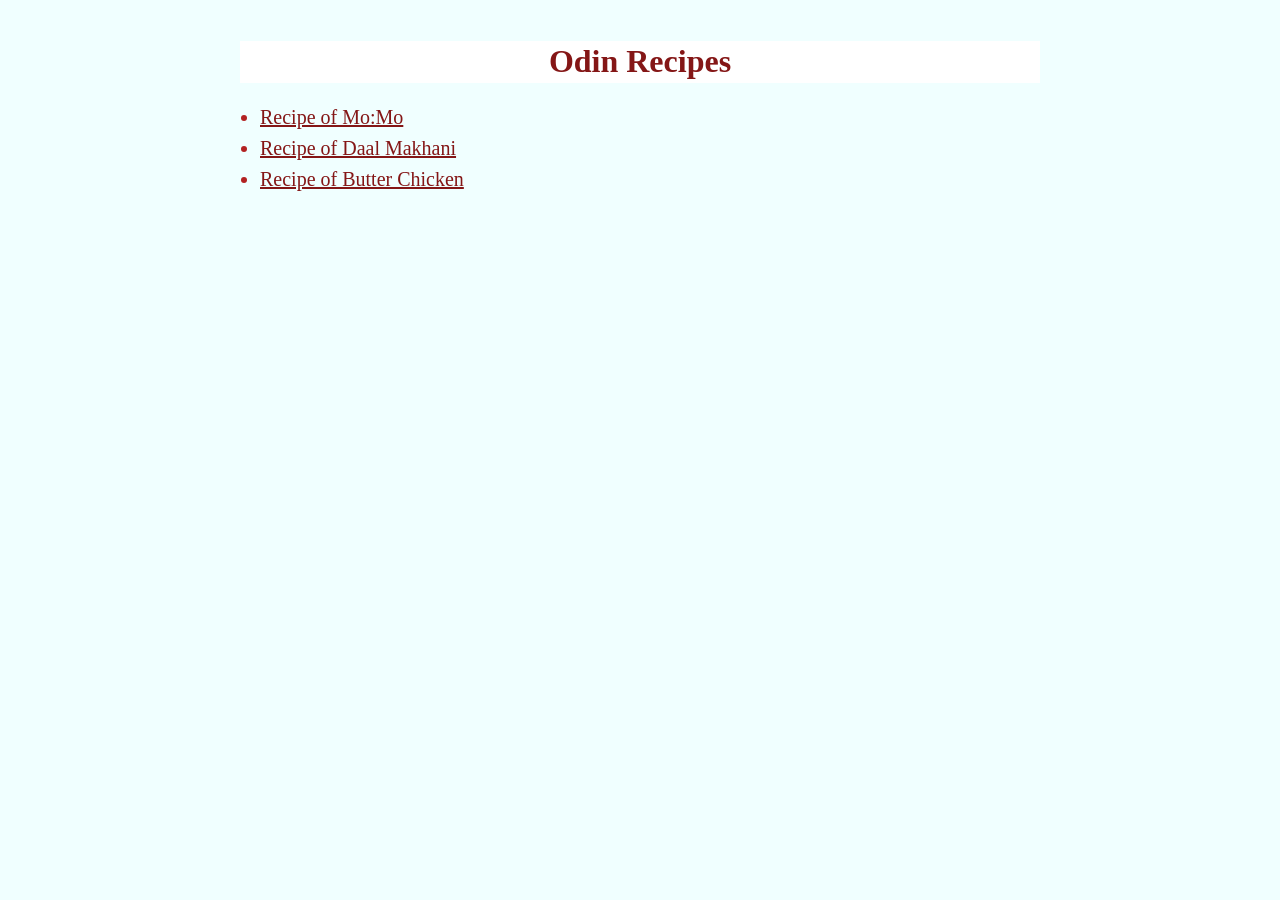
<file: index.html>
<!DOCTYPE html>
<html lang="en">
<head>
    <meta charset="UTF-8">
    <meta name="viewport" content="width=device-width, initial-scale=1.0">
    <link rel="stylesheet" href="../style.css">
    <title>Homepage</title>
</head>
<body>
    <div class="container">
        <div class="home-header">
            <h1>Odin Recipes</h1>
        </div>

        <div class="list">
            <ul>
                <div class="item-1"><li><a href="recipes/momo.html">Recipe of Mo:Mo</a></li></div>
                <div class="item-2"><li><a href="recipes/daal-makhani.html">Recipe of Daal Makhani</a></li></div>
                <div class="item-3"><li><a href="recipes/butter-chicken.html">Recipe of Butter Chicken</a></li></div>
            </ul>
        </div>
    </div>
</body>
</html>
</file>
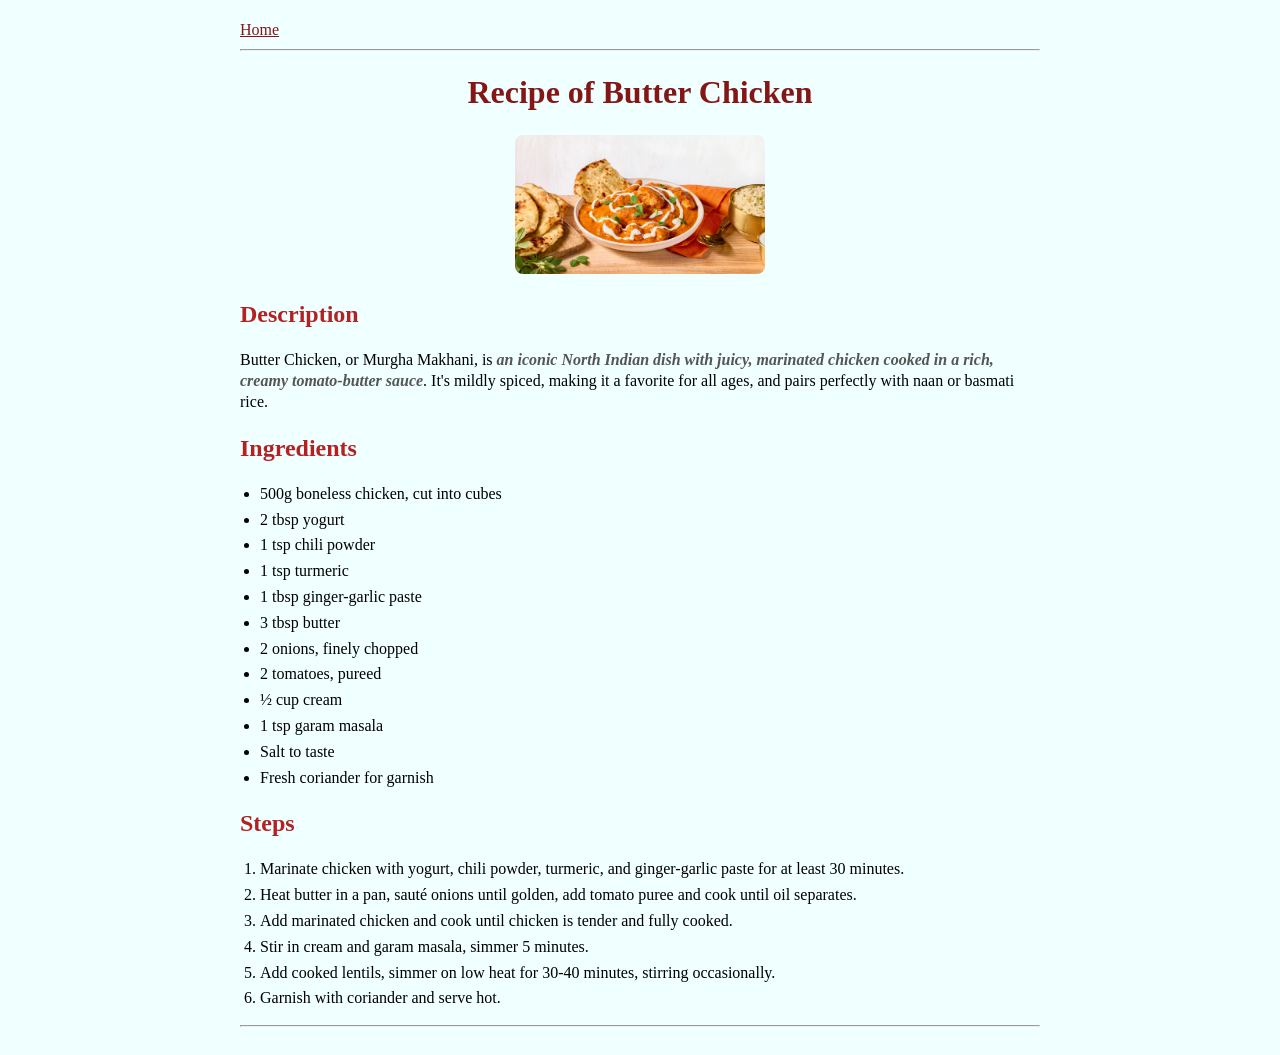
<file: recipes/butter-chicken.html>
<!DOCTYPE html>
<html lang="en">
<head>
    <meta charset="UTF-8">
    <meta name="viewport" content="width=device-width, initial-scale=1.0">
    <link rel="stylesheet" href="../style.css">
    <title>Butter Chicken Recipe</title>
</head>
<body>
    <div class="container">
        <a href="../index.html">Home</a>

        <hr>

        <h1>Recipe of Butter Chicken</h1>

        <div class="image">
            <img src="../images/butter-chicken.webp" alt="Daal Makhani Image" height="200" width="250">
        </div>

        <h2>Description</h2>
        <p>Butter Chicken, or Murgha Makhani, is <strong>an iconic North Indian dish with juicy, 
            marinated chicken cooked in a rich, creamy tomato-butter sauce</strong>. It's mildly spiced, making it a favorite for all ages, 
            and pairs perfectly with naan or basmati rice.</p>
            
        <h2>Ingredients</h2>
        <ul>
            <li>500g boneless chicken, cut into cubes</li>
            <li>2 tbsp yogurt</li>
            <li>1 tsp chili powder</li>
            <li>1 tsp turmeric</li>
            <li>1 tbsp ginger-garlic paste</li>
            <li>3 tbsp butter</li>
            <li>2 onions, finely chopped</li>
            <li>2 tomatoes, pureed</li>
            <li>½ cup cream</li>
            <li>1 tsp garam masala</li>
            <li>Salt to taste</li>
            <li>Fresh coriander for garnish</li>
        </ul>

        <h2>Steps</h2>
        <ol>
            <li>Marinate chicken with yogurt, chili powder, turmeric, 
                and ginger-garlic paste for at least 30 minutes.</li>
            <li>Heat butter in a pan, sauté onions until golden, 
                add tomato puree and cook until oil separates.</li>
            <li>Add marinated chicken and cook until chicken is tender and fully cooked.</li>
            <li>Stir in cream and garam masala, simmer 5 minutes.</li>
            <li>Add cooked lentils, simmer on low heat for 30-40 minutes, stirring occasionally.</li>
            <li>Garnish with coriander and serve hot.</li>
        </ol>
        
        <hr>
    </div>
</body>
</html>
</file>
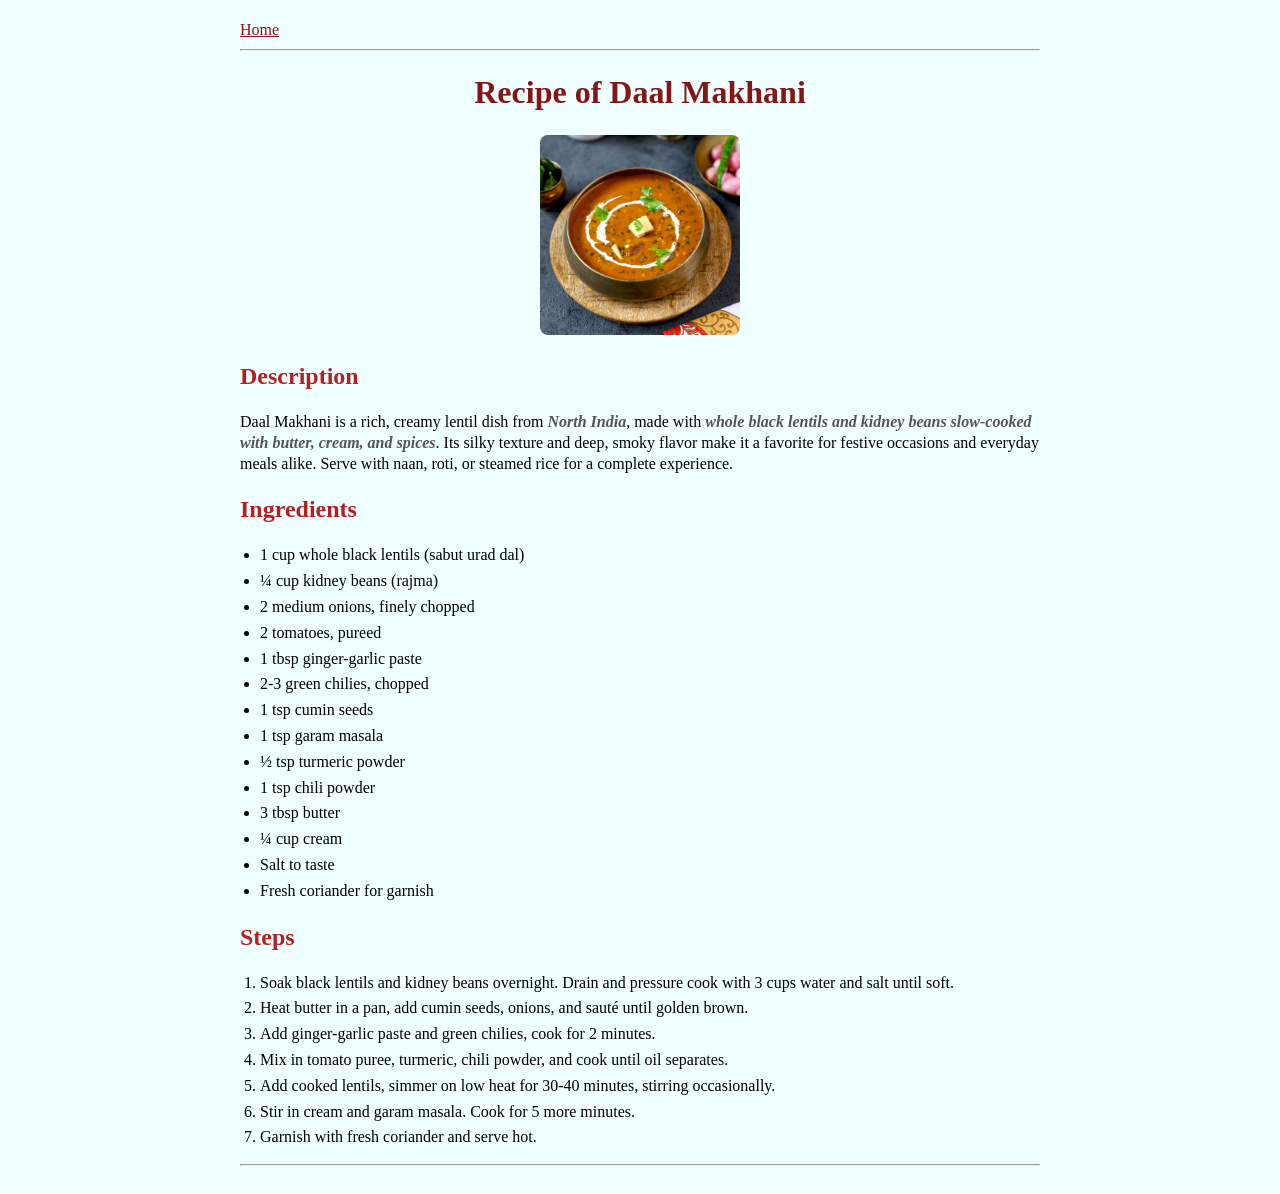
<file: recipes/daal-makhani.html>
<!DOCTYPE html>
<html lang="en">
<head>
    <meta charset="UTF-8">
    <meta name="viewport" content="width=device-width, initial-scale=1.0">
    <link rel="stylesheet" href="../style.css">
    <title>Daal Makhani Recipe</title>
</head>
<body>
    <div class="container">
        <a href="../index.html">Home</a>

        <hr>

        <h1>Recipe of Daal Makhani</h1>

        <div class="image">
            <img src="../images/daal-makhani.jpg" alt="Daal Makhani Image" height="200" width="200">
        </div>

        <h2>Description</h2>
        <p>Daal Makhani is a rich, creamy lentil dish from <strong>North India</strong>, 
            made with <strong>whole black lentils and kidney beans slow-cooked with butter, cream, and spices</strong>. 
            Its silky texture and deep, smoky flavor make it a favorite for festive occasions and everyday meals alike. 
            Serve with naan, roti, or steamed rice for a complete experience.</p>
            
        <h2>Ingredients</h2>
        <ul>
            <li>1 cup whole black lentils (sabut urad dal)</li>
            <li>¼ cup kidney beans (rajma)</li>
            <li>2 medium onions, finely chopped</li>
            <li>2 tomatoes, pureed</li>
            <li>1 tbsp ginger-garlic paste</li>
            <li>2-3 green chilies, chopped</li>
            <li>1 tsp cumin seeds</li>
            <li>1 tsp garam masala</li>
            <li>½ tsp turmeric powder</li>
            <li>1 tsp chili powder</li>
            <li>3 tbsp butter</li>
            <li>¼ cup cream</li>
            <li>Salt to taste</li>
            <li>Fresh coriander for garnish</li>
        </ul>

        <h2>Steps</h2>
        <ol>
            <li>Soak black lentils and kidney beans overnight. Drain and pressure cook with 3 cups water and salt until soft.</li>
            <li>Heat butter in a pan, add cumin seeds, onions, and sauté until golden brown.</li>
            <li>Add ginger-garlic paste and green chilies, cook for 2 minutes.</li>
            <li>Mix in tomato puree, turmeric, chili powder, and cook until oil separates.</li>
            <li>Add cooked lentils, simmer on low heat for 30-40 minutes, stirring occasionally.</li>
            <li>Stir in cream and garam masala. Cook for 5 more minutes.</li>
            <li>Garnish with fresh coriander and serve hot.</li>
        </ol>
        
        <hr>
    </div>
</body>
</html>
</file>
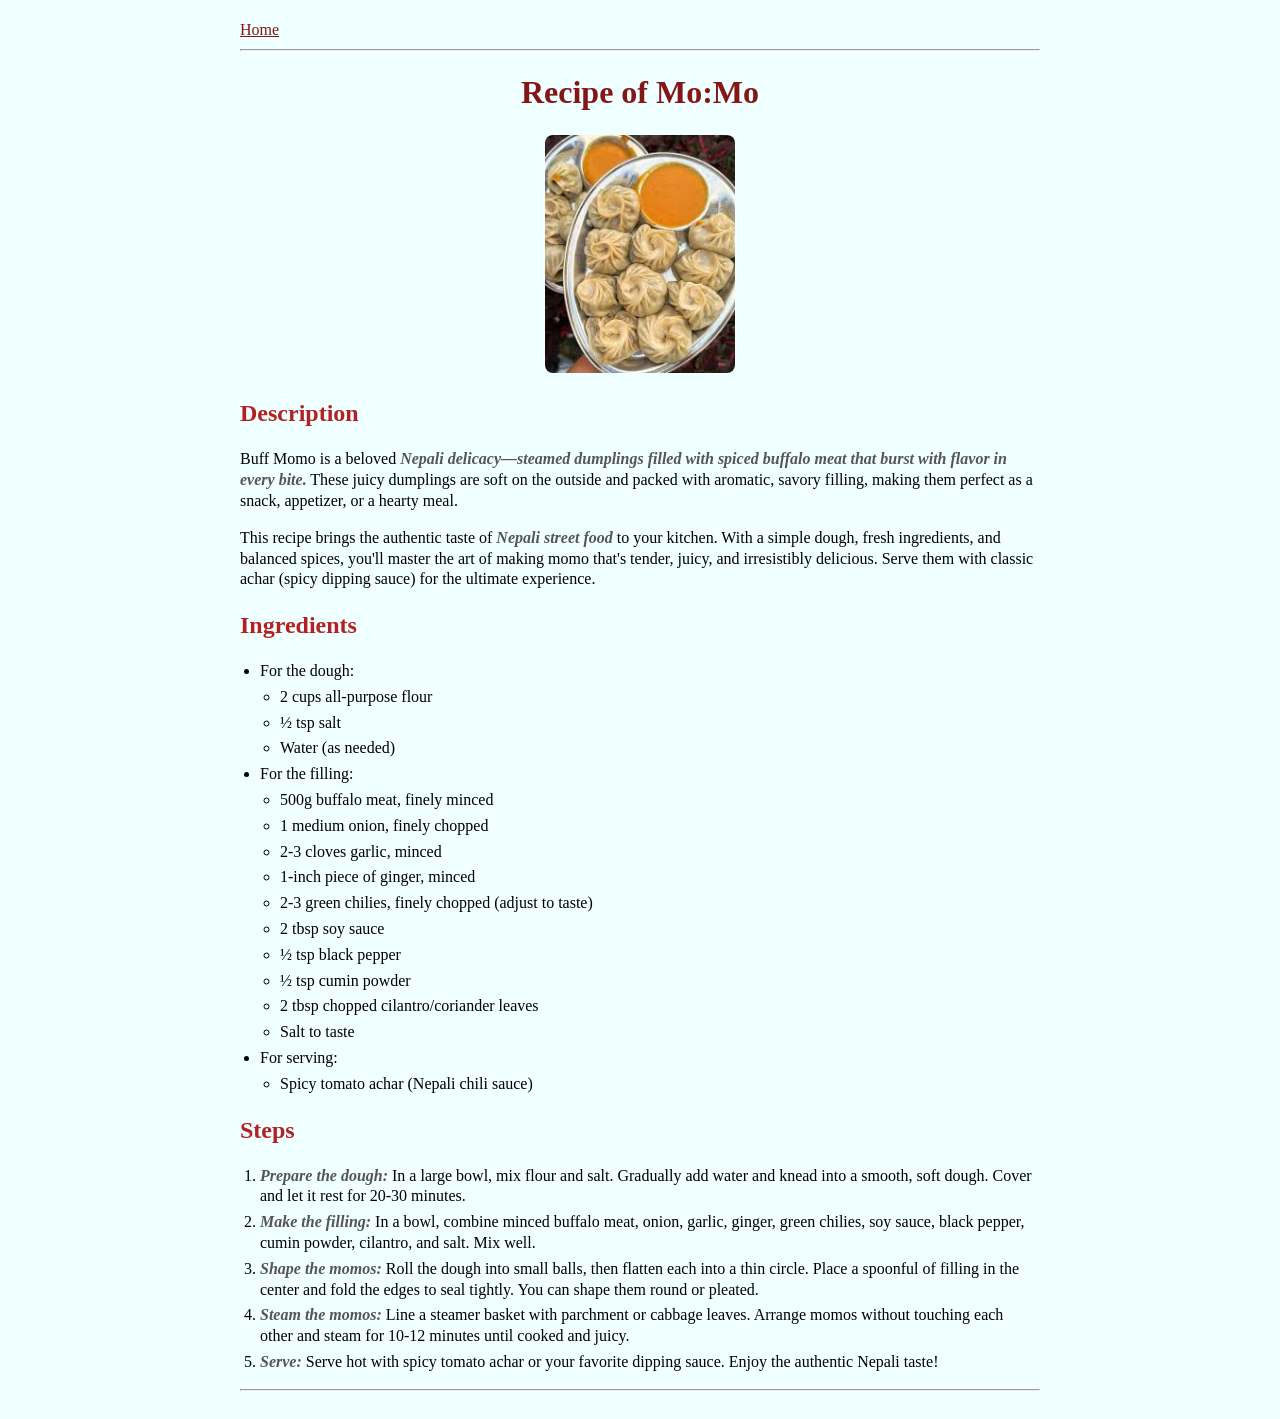
<file: recipes/momo.html>
<!DOCTYPE html>
<html lang="en">
<head>
    <meta charset="UTF-8">
    <meta name="viewport" content="width=device-width, initial-scale=1.0">
    <link rel="stylesheet" href="../style.css">
    <title>Mo:Mo Recipe</title>
</head>
<body>
    <div class="container">
        <a href="../index.html">Home</a>

        <hr>

        <h1>Recipe of Mo:Mo</h1>

        <div class="image">
            <img src="../images/momo.jpg" alt="Mo:Mo Image" height="200" width="190">
        </div>
        <h2>Description</h2>
        <p>Buff Momo is a beloved <strong>Nepali delicacy—steamed dumplings 
            filled with spiced buffalo meat that burst with flavor in every bite.</strong>
            These juicy dumplings are soft on the outside and packed with aromatic, 
            savory filling, making them perfect as a snack, appetizer, or a hearty meal.</p>
        <p>This recipe brings the authentic taste of <strong>Nepali street food</strong> to your kitchen. 
            With a simple dough, fresh ingredients, and balanced spices, 
            you'll master the art of making momo that's tender, juicy, and irresistibly delicious. 
            Serve them with classic achar (spicy dipping sauce) for the ultimate experience.</p>
            
        <h2>Ingredients</h2>
        <ul>
            <li>For the dough:</li>
                <ul>
                    <li>2 cups all-purpose flour</li>
                    <li>½ tsp salt</li>
                    <li>Water (as needed)</li>
                </ul>
            <li>For the filling:</li>
                <ul>
                    <li>500g buffalo meat, finely minced</li>
                    <li>1 medium onion, finely chopped</li>
                    <li>2-3 cloves garlic, minced</li>
                    <li>1-inch piece of ginger, minced</li>
                    <li>2-3 green chilies, finely chopped (adjust to taste)</li>
                    <li>2 tbsp soy sauce</li>
                    <li>½ tsp black pepper</li>
                    <li>½ tsp cumin powder</li>
                    <li>2 tbsp chopped cilantro/coriander leaves</li>
                    <li>Salt to taste</li>
                </ul>
            <li>For serving:</li>
                <ul>
                    <li>Spicy tomato achar (Nepali chili sauce)</li>
                </ul>
        </ul>

        <h2>Steps</h2>
        <ol>
            <li><strong>Prepare the dough:</strong> In a large bowl, mix flour and salt. 
                Gradually add water and knead into a smooth, soft dough. 
                Cover and let it rest for 20-30 minutes.</li>
            <li><strong>Make the filling:</strong> In a bowl, combine minced buffalo meat, 
                onion, garlic, ginger, green chilies, soy sauce, black pepper, cumin powder, cilantro, and salt. Mix well.</li>
            <li><strong>Shape the momos:</strong> Roll the dough into small balls, 
                then flatten each into a thin circle. Place a spoonful of filling 
                in the center and fold the edges to seal tightly. You can shape them round or pleated.</li>
            <li><strong> Steam the momos:</strong> Line a steamer basket with parchment or cabbage leaves. 
                Arrange momos without touching each other and steam for 10-12 minutes until cooked and juicy.</li>
            <li><strong>Serve:</strong> Serve hot with spicy tomato achar or your favorite dipping sauce. 
                Enjoy the authentic Nepali taste!</li>
        </ol>
        <hr>
    </div>
</body>
</html>
</file>
<file: style.css>
body {
    margin: 0px;
    background-color: azure;
    font-family: "Times New Roman", Times, serif;
    line-height: 1.3;
}

.container {
    max-width: 800px;
    margin: auto auto;
    padding: 20px;
}

.home-header {
    text-align: center;
    background-color: white;
}

.item-1, .item-2, .item-3 {
    font-size: 20px;
    margin-bottom: 5px;
    color: #b22222;
}

.image {
    text-align: center;
}

.image img {
    max-width: 100%;
    border-radius: 8px;
    height: auto;
}

a {
    color: #841616;
}

h1 {
    color: #841616;
    text-align: center;
}

h2 {
    color: #b22222;
}

strong {
    font-style: italic;
    color: #555;
}

ul, ol {
    padding-left: 20px;
}

li {
    margin-bottom: 5px;
}
</file>
